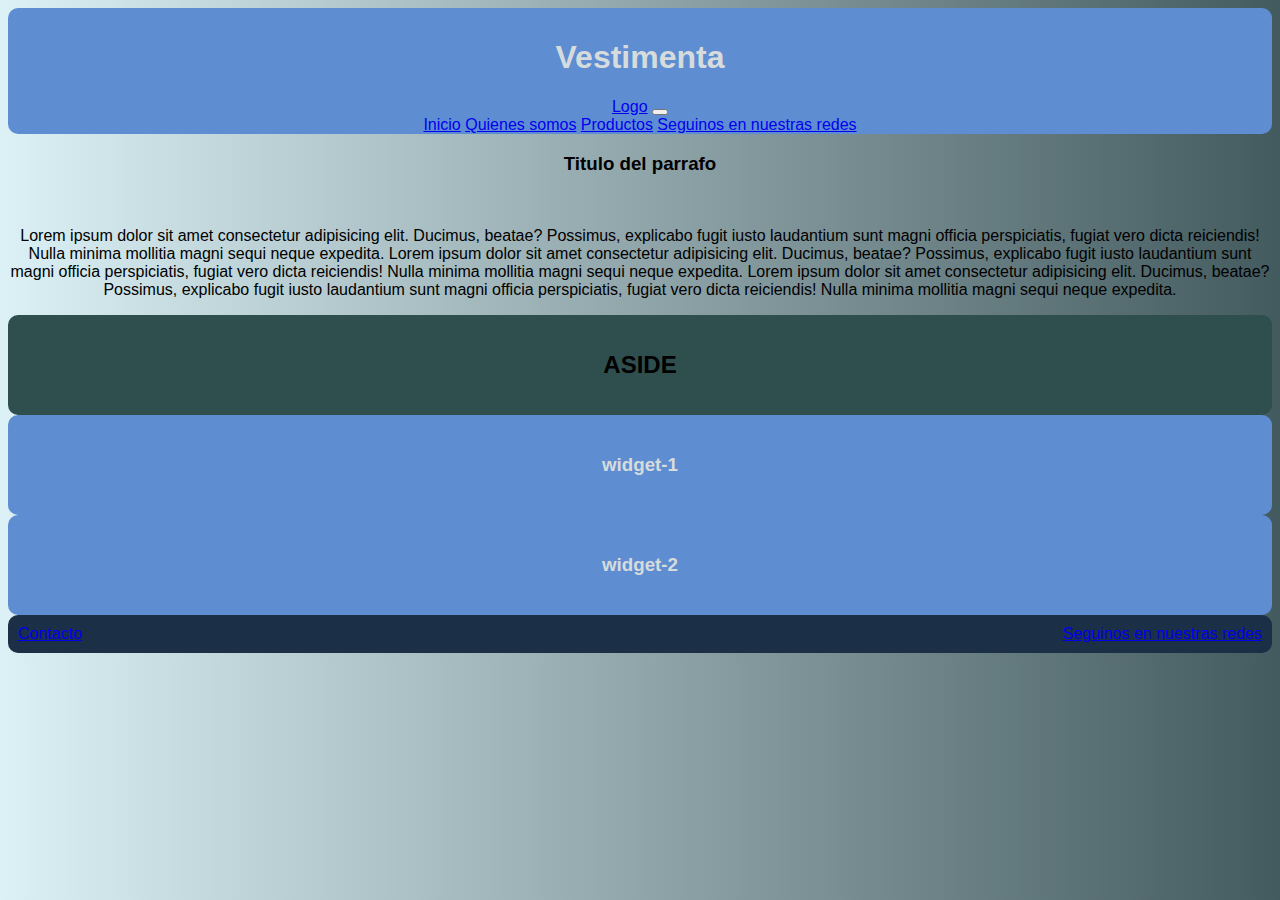
<file: index.html>
<!DOCTYPE html>
<html lang="es">
<head>
    <meta charset="UTF-8">
    <meta http-equiv="X-UA-Compatible" content="IE=edge">
    <meta name="viewport" content="width=device-width, initial-scale=1.0">
    <title>Vestimenta</title>
    <link rel="stylesheet" href="css/styles.css">
    <!-- CSS only -->
<link href="https://cdn.jsdelivr.net/npm/bootstrap@5.2.0-beta1/dist/css/bootstrap.min.css" rel="stylesheet" integrity="sha384-0evHe/X+R7YkIZDRvuzKMRqM+OrBnVFBL6DOitfPri4tjfHxaWutUpFmBp4vmVor" crossorigin="anonymous">
</head>
<body>
  <div class="container d-grid gap-3">
    <div class="row">
        <header class="col-12 header">
            <div class="header__div">
               <h1>Vestimenta</h1>
           </div>
           <div>
            <nav class="navbar navbar-expand-lg bg-light">
                <div class="container-fluid">
                  <a class="navbar-brand" href="#">Logo</a>
                  <button class="navbar-toggler" type="button" data-bs-toggle="collapse" data-bs-target="#navbarNavAltMarkup" aria-controls="navbarNavAltMarkup" aria-expanded="false" aria-label="Toggle navigation">
                    <span class="navbar-toggler-icon"></span>
                  </button>
                  <div class="collapse navbar-collapse" id="navbarNavAltMarkup">
                    <div class="navbar-nav">
                      <a class="nav-link active fw-semibold" aria-current="page" href="./index.html">Inicio</a>
                      <a class="nav-link fw-semibold" href="./pages/abaut.html">Quienes somos</a>
                      <a class="nav-link fw-semibold" href="#">Productos</a>
                      <a class="nav-link fw-semibold" href="https://www.facebook.com">Seguinos en nuestras redes</a>
                    </div>
                  </div>
                </div>
              </nav>
           </div>
         </header>
    </div>

    <div class="row">
    
        <article class="col-md-10 article">
              <h3 class="article__titulo">Titulo del parrafo</h3>
              <br>
              <p class="article__parrafo">
            Lorem ipsum dolor sit amet consectetur adipisicing elit. Ducimus, beatae? Possimus, explicabo 
            fugit iusto laudantium sunt magni officia perspiciatis, fugiat vero dicta reiciendis! Nulla minima
            mollitia magni sequi neque expedita.
            Lorem ipsum dolor sit amet consectetur adipisicing elit. Ducimus, beatae? Possimus, explicabo 
            fugit iusto laudantium sunt magni officia perspiciatis, fugiat vero dicta reiciendis! Nulla minima
            mollitia magni sequi neque expedita.
            Lorem ipsum dolor sit amet consectetur adipisicing elit. Ducimus, beatae? Possimus, explicabo 
            fugit iusto laudantium sunt magni officia perspiciatis, fugiat vero dicta reiciendis! Nulla minima
            mollitia magni sequi neque expedita.
              </p>
        </article>
    

        <aside class="col-md-2 aside">
           <h2 class="aside__titulo">ASIDE</h2>
        </aside>
    </div>

    <div class="row">
       <div class="col-sm-6 widget-1">
           <h3>widget-1</h3>
       </div>

       <div class="col-sm-6 widget-2">
           <h3>widget-2</h3>
       </div>
    </div>

    <div class="row">
       <footer class="footer">
           <div class="footer__div">
               <ul>
                   <li><a href="#">Contacto</a></li>
                   <li><a href="https://www.facebook.com" target="_blank">Seguinos en nuestras redes</a></li>
               </ul>
           </div>
       </footer>
    </div> 
    

  <!-- JavaScript Bundle with Popper -->
<script src="https://cdn.jsdelivr.net/npm/bootstrap@5.2.0-beta1/dist/js/bootstrap.bundle.min.js" integrity="sha384-pprn3073KE6tl6bjs2QrFaJGz5/SUsLqktiwsUTF55Jfv3qYSDhgCecCxMW52nD2" crossorigin="anonymous"></script>
</body>
</html>
</file>
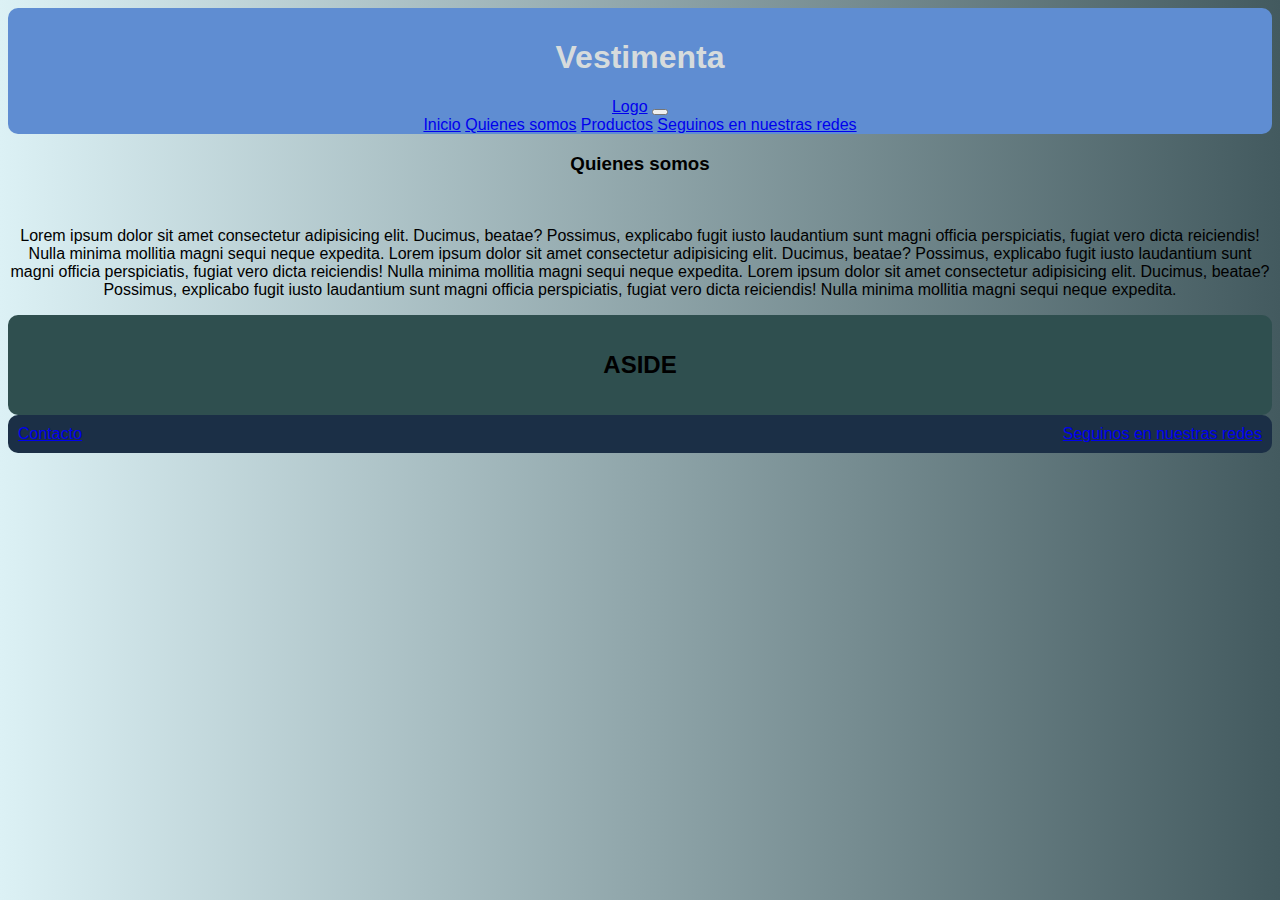
<file: pages/abaut.html>
<!DOCTYPE html>
<html lang="es">
<head>
    <meta charset="UTF-8">
    <meta http-equiv="X-UA-Compatible" content="IE=edge">
    <meta name="viewport" content="width=device-width, initial-scale=1.0">
    <title>Vestimenta</title>
    <link rel="stylesheet" href="../css/styles.css">
    <!-- CSS only -->
<link href="https://cdn.jsdelivr.net/npm/bootstrap@5.2.0-beta1/dist/css/bootstrap.min.css" rel="stylesheet" integrity="sha384-0evHe/X+R7YkIZDRvuzKMRqM+OrBnVFBL6DOitfPri4tjfHxaWutUpFmBp4vmVor" crossorigin="anonymous">
</head>
<body>
  <div class="container d-grid gap-3">
    <div class="row">
        <header class="col-12 header">
            <div class="header__div">
               <h1>Vestimenta</h1>
           </div>
           <div>
            <nav class="navbar navbar-expand-lg bg-light">
                <div class="container-fluid">
                  <a class="navbar-brand" href="#">Logo</a>
                  <button class="navbar-toggler" type="button" data-bs-toggle="collapse" data-bs-target="#navbarNavAltMarkup" aria-controls="navbarNavAltMarkup" aria-expanded="false" aria-label="Toggle navigation">
                    <span class="navbar-toggler-icon"></span>
                  </button>
                  <div class="collapse navbar-collapse" id="navbarNavAltMarkup">
                    <div class="navbar-nav">
                      <a class="nav-link active fw-semibold" aria-current="page" href="../index.html">Inicio</a>
                      <a class="nav-link fw-semibold" href="./abaut.html">Quienes somos</a>
                      <a class="nav-link fw-semibold" href="#">Productos</a>
                      <a class="nav-link fw-semibold" href="https://www.facebook.com">Seguinos en nuestras redes</a>
                    </div>
                  </div>
                </div>
              </nav>
           </div>
         </header>
    </div>

    <div class="row">
    
        <article class="col-md-10 article">
              <h3 class="article__titulo">Quienes somos</h3>
              <br>
              <p class="article__parrafo">
            Lorem ipsum dolor sit amet consectetur adipisicing elit. Ducimus, beatae? Possimus, explicabo 
            fugit iusto laudantium sunt magni officia perspiciatis, fugiat vero dicta reiciendis! Nulla minima
            mollitia magni sequi neque expedita.
            Lorem ipsum dolor sit amet consectetur adipisicing elit. Ducimus, beatae? Possimus, explicabo 
            fugit iusto laudantium sunt magni officia perspiciatis, fugiat vero dicta reiciendis! Nulla minima
            mollitia magni sequi neque expedita.
            Lorem ipsum dolor sit amet consectetur adipisicing elit. Ducimus, beatae? Possimus, explicabo 
            fugit iusto laudantium sunt magni officia perspiciatis, fugiat vero dicta reiciendis! Nulla minima
            mollitia magni sequi neque expedita.
              </p>
        </article>
    

        <aside class="col-md-2 aside">
           <h2 class="aside__titulo">ASIDE</h2>
        </aside>
    </div>


    <div class="row">
       <footer class="footer">
           <div class="footer__div">
               <ul>
                   <li><a href="#">Contacto</a></li>
                   <li><a href="https://www.facebook.com" target="_blank">Seguinos en nuestras redes</a></li>
               </ul>
           </div>
       </footer>
    </div> 
    

  <!-- JavaScript Bundle with Popper -->
<script src="https://cdn.jsdelivr.net/npm/bootstrap@5.2.0-beta1/dist/js/bootstrap.bundle.min.js" integrity="sha384-pprn3073KE6tl6bjs2QrFaJGz5/SUsLqktiwsUTF55Jfv3qYSDhgCecCxMW52nD2" crossorigin="anonymous"></script>
</body>
</html>
</file>
<file: css/styles.css>
body {
    background-image: linear-gradient(to right, #DCF1F5 , #435a5f);
    font-family: Verdana, Geneva, Tahoma, sans-serif;
}

.container .header .header__div h1 {
    animation-duration: 2s;
    animation-name: aparecer;
    animation-iteration-count: infinite;
}

@keyframes aparecer {
    0% {
      opacity: 0;
    }
    100% {
      opacity: 1;
    }
}

.container .header{
    background-color: #5F8DD2;
    color: #D6DBDC;
    text-align: center;
    padding: 10px 0px 0px;
    border-radius: 10px;
    grid-area: header;
}

.container .footer .footer__div ul li:hover {
    background-color: #D6DBDC;
    font-weight: 700;
    border-radius: 10px;
}

.container .article{
    min-height: 100px;
    text-align: center;
    justify-content: center;
}

.container .aside {
    background-color: darkslategrey;
    text-align: center;
    display: flex;
    align-items: center;
    justify-content: center;
    min-height: 100px;
    border-radius: 10px;
}

.container .widget-1,
.container .widget-2{
    background-color: #5F8DD2;
    color: #D6DBDC;
    height: 100px;
    display: flex;
    align-items: center;
    justify-content: center;
    border-radius: 10px;
}

.container .footer .footer__div ul{
    display: flex;
    background-color: #1B2F46;
    justify-content: space-between;
    list-style-type: none;
    padding: 10px;
    margin: 0;
    border-radius: 10px;

}
</file>
